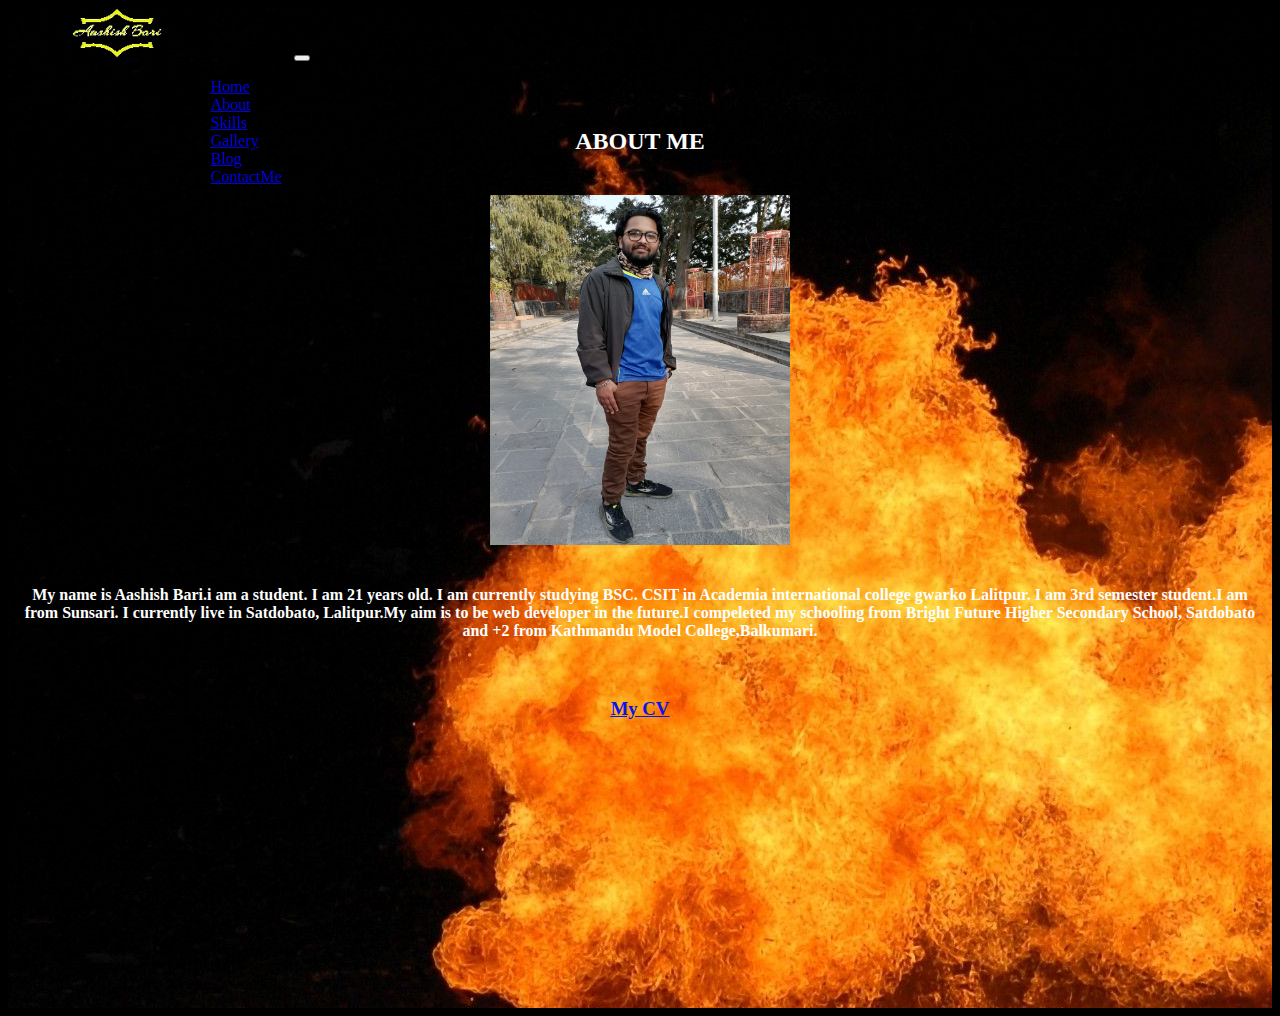
<file: html/aboutme.html>
<!DOCTYPE html>
<html lang="en">

<head>
  <meta charset="UTF-8" />
  <meta http-equiv="X-UA-Compatible" content="IE=edge" />
  <meta name="viewport" content="width=device-width, initial-scale=1.0" />
  <title>Portfolio</title>

  <!------------------------------Font awesome----------------->
  <link rel="stylesheet" href="https://cdnjs.cloudflare.com/ajax/libs/font-awesome/5.15.3/css/all.min.css" integrity="sha512-iBBXm8fW90+nuLcSKlbmrPcLa0OT92xO1BIsZ+ywDWZCvqsWgccV3gFoRBv0z+8dLJgyAHIhR35VZc2oM/gI1w==" crossorigin="anonymous" referrerpolicy="no-referrer" />
  <link rel="stylesheet" href="https://pro.fontawesome.com/releases/v5.10.0/css/all.css"
        integrity="sha384-AYmEC3Yw5cVb3ZcuHtOA93w35dYTsvhLPVnYs9eStHfGJvOvKxVfELGroGkvsg+p" crossorigin="anonymous" />

  <!----------------------font family------------------->
  <link rel="preconnect" href="https://fonts.googleapis.com">
<link rel="preconnect" href="https://fonts.gstatic.com" crossorigin>
<link href="https://fonts.googleapis.com/css2?family=Poppins:ital,wght@1,100;1,200;1,800&display=swap" rel="stylesheet">


  <!--------------------------CSS--------------------->
  <link rel="stylesheet" type="text/css" href="../css/aboutme.css">

  <!---------------bootstrap------------------------>
  <link href="https://cdn.jsdelivr.net/npm/bootstrap@5.0.2/dist/css/bootstrap.min.css" rel="stylesheet"
    integrity="sha384-EVSTQN3/azprG1Anm3QDgpJLIm9Nao0Yz1ztcQTwFspd3yD65VohhpuuCOmLASjC" crossorigin="anonymous" />
  <script src="https://cdn.jsdelivr.net/npm/bootstrap@5.0.2/dist/js/bootstrap.bundle.min.js"
    integrity="sha384-MrcW6ZMFYlzcLA8Nl+NtUVF0sA7MsXsP1UyJoMp4YLEuNSfAP+JcXn/tWtIaxVXM"
    crossorigin="anonymous"></script>
  <script src="https://cdn.jsdelivr.net/npm/@popperjs/core@2.9.2/dist/umd/popper.min.js"
    integrity="sha384-IQsoLXl5PILFhosVNubq5LC7Qb9DXgDA9i+tQ8Zj3iwWAwPtgFTxbJ8NT4GN1R8p"
    crossorigin="anonymous"></script>
  <script src="https://cdn.jsdelivr.net/npm/bootstrap@5.0.2/dist/js/bootstrap.min.js"
    integrity="sha384-cVKIPhGWiC2Al4u+LWgxfKTRIcfu0JTxR+EQDz/bgldoEyl4H0zUF0QKbrJ0EcQF"
    crossorigin="anonymous"></script>
</head>

<body style="background-color: black;">

  <!----------------------Navbar----------------------------->
  <nav id="fix_navbar" class="navbar navbar-expand-lg navbar-dark bg-transparent">
    <div class="container-fluid">
      <a class="navbar-brand" href="#"><img src="../bg_images/logo.png" id="logo"></a>
      <button class="navbar-toggler" type="button" data-bs-toggle="collapse" data-bs-target="#navbarScroll" aria-controls="navbarScroll" aria-expanded="false" aria-label="Toggle navigation">
        <span class="navbar-toggler-icon"></span>
      </button>
      <div class="collapse navbar-collapse" id="navbarScroll">
        <ul class="navbar-nav me-auto my-2 my-lg-0 navbar-nav-scroll" style="--bs-scroll-height: 100px;">
          <li class="nav-item">
            <a class="nav-link text-white" href="index.html"><i class="fas fa-home"></i>Home</a>
          </li>
          <li class="nav-item">
            <a class="nav-link text-white" href="aboutme.html"><i class="fas fa-address-card"></i>About</a>
          </li>
          <li class="nav-item">
            <a class="nav-link text-white" href="skills_section.html"><i class="fa fa-cogs"></i>Skills</a>
          </li>
          <li class="nav-item">
            <a class="nav-link text-white" href="gallery.html"><i class="fas fa-image"></i>Gallery</a>
          </li>
          <li class="nav-item">
            <a class="nav-link text-white" href="blog.html"><i class="fas fa-book"></i>Blog</a>
          </li>
          <li class="nav-item">
            <a class="nav-link text-white" href="contactme.html"><i class="fas fa-users"></i>ContactMe</a>
          </li>
        </ul>
      </div>
    </div>
  </nav>
<!-------------------About me section---------------->
<div class="about">
    <h2>ABOUT <span>ME</span></h2>
      <div class="main">
        <img id="image" src="../images/img6.jpg" class="rounded-circle">
        <div class="about-text">
          <b>
            <h4>
              <p>My name is Aashish Bari.i am a student. I am 21 years old. I am currently studying BSC. CSIT in Academia
                international college gwarko Lalitpur. I am 3rd semester student.I am from Sunsari. I currently live in
                Satdobato, Lalitpur.My aim is to be web developer in the future.I compeleted my schooling from Bright
                Future Higher Secondary School, Satdobato and +2 from Kathmandu Model College,Balkumari.</p>
            </h4>
          </b>
          <a href="CV.html">
              <h3>My CV</h3>
          </a>
        </div>
      </div>
    </div>

</body>
</html>
</file>
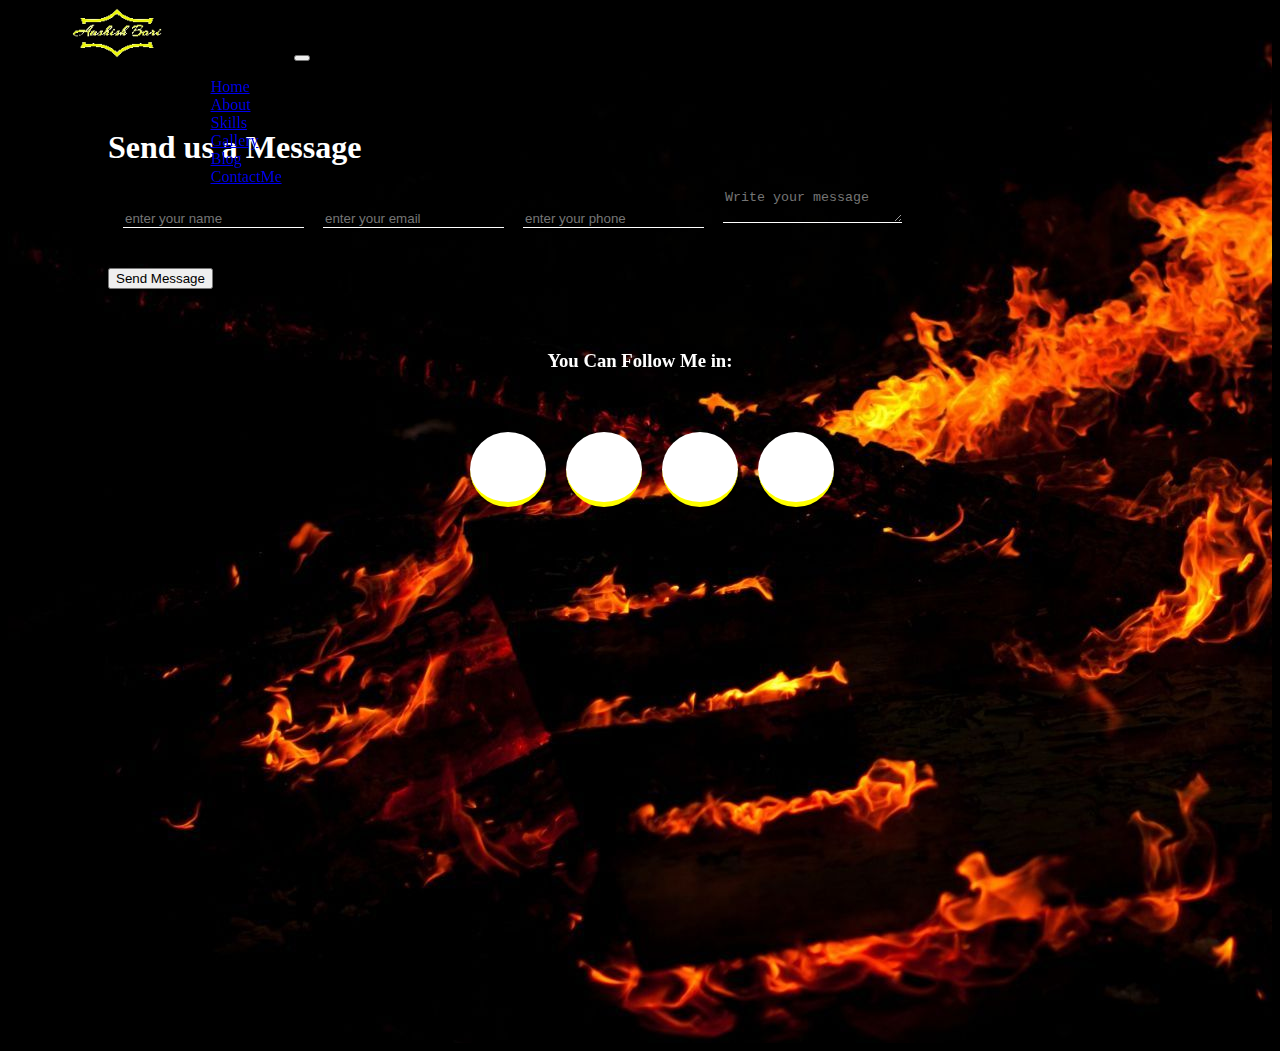
<file: html/contactme.html>
<!DOCTYPE html>
<html lang="en">

<head>
  <meta charset="UTF-8" />
  <meta http-equiv="X-UA-Compatible" content="IE=edge" />
  <meta name="viewport" content="width=device-width, initial-scale=1.0" />
  <title>Portfolio</title>

  <!------------------------------Font awesome----------------->
  <link rel="stylesheet" href="https://cdnjs.cloudflare.com/ajax/libs/font-awesome/5.15.3/css/all.min.css"
    integrity="sha512-iBBXm8fW90+nuLcSKlbmrPcLa0OT92xO1BIsZ+ywDWZCvqsWgccV3gFoRBv0z+8dLJgyAHIhR35VZc2oM/gI1w=="
    crossorigin="anonymous" referrerpolicy="no-referrer" />
  <link rel="stylesheet" href="https://pro.fontawesome.com/releases/v5.10.0/css/all.css"
    integrity="sha384-AYmEC3Yw5cVb3ZcuHtOA93w35dYTsvhLPVnYs9eStHfGJvOvKxVfELGroGkvsg+p" crossorigin="anonymous" />

  <!----------------------font family------------------->
  <link rel="preconnect" href="https://fonts.googleapis.com">
  <link rel="preconnect" href="https://fonts.gstatic.com" crossorigin>
  <link href="https://fonts.googleapis.com/css2?family=Poppins:ital,wght@1,100;1,200;1,800&display=swap"
    rel="stylesheet">


  <!--------------------------CSS--------------------->
  <link rel="stylesheet" type="text/css" href="../css/contactme.css">

  <!---------------bootstrap------------------------>
  <link href="https://cdn.jsdelivr.net/npm/bootstrap@5.0.2/dist/css/bootstrap.min.css" rel="stylesheet"
    integrity="sha384-EVSTQN3/azprG1Anm3QDgpJLIm9Nao0Yz1ztcQTwFspd3yD65VohhpuuCOmLASjC" crossorigin="anonymous" />
  <script src="https://cdn.jsdelivr.net/npm/bootstrap@5.0.2/dist/js/bootstrap.bundle.min.js"
    integrity="sha384-MrcW6ZMFYlzcLA8Nl+NtUVF0sA7MsXsP1UyJoMp4YLEuNSfAP+JcXn/tWtIaxVXM"
    crossorigin="anonymous"></script>
  <script src="https://cdn.jsdelivr.net/npm/@popperjs/core@2.9.2/dist/umd/popper.min.js"
    integrity="sha384-IQsoLXl5PILFhosVNubq5LC7Qb9DXgDA9i+tQ8Zj3iwWAwPtgFTxbJ8NT4GN1R8p"
    crossorigin="anonymous"></script>
  <script src="https://cdn.jsdelivr.net/npm/bootstrap@5.0.2/dist/js/bootstrap.min.js"
    integrity="sha384-cVKIPhGWiC2Al4u+LWgxfKTRIcfu0JTxR+EQDz/bgldoEyl4H0zUF0QKbrJ0EcQF"
    crossorigin="anonymous"></script>
</head>

<body style="background-color: black;">

  <!----------------------Navbar----------------------------->
  <nav id="fix_navbar" class="navbar navbar-expand-lg navbar-dark bg-transparent">
    <div class="container-fluid">
      <a class="navbar-brand" href="#"><img src="../bg_images/logo.png" id="logo"></a>
      <button class="navbar-toggler" type="button" data-bs-toggle="collapse" data-bs-target="#navbarScroll" aria-controls="navbarScroll" aria-expanded="false" aria-label="Toggle navigation">
        <span class="navbar-toggler-icon"></span>
      </button>
      <div class="collapse navbar-collapse" id="navbarScroll">
        <ul class="navbar-nav me-auto my-2 my-lg-0 navbar-nav-scroll" style="--bs-scroll-height: 100px;">
          <li class="nav-item">
            <a class="nav-link text-white" href="index.html"><i class="fas fa-home"></i>Home</a>
          </li>
          <li class="nav-item">
            <a class="nav-link text-white" href="aboutme.html"><i class="fas fa-address-card"></i>About</a>
          </li>
          <li class="nav-item">
            <a class="nav-link text-white" href="skills_section.html"><i class="fa fa-cogs"></i>Skills</a>
          </li>
          <li class="nav-item">
            <a class="nav-link text-white" href="gallery.html"><i class="fas fa-image"></i>Gallery</a>
          </li>
          <li class="nav-item">
            <a class="nav-link text-white" href="blog.html"><i class="fas fa-book"></i>Blog</a>
          </li>
          <li class="nav-item">
            <a class="nav-link text-white" href="contactme.html"><i class="fas fa-users"></i>ContactMe</a>
          </li>
        </ul>
      </div>
    </div>
  </nav>
  <!----------------------------contactme--------------------------->
  <div class="form_style">
    <form>
      <h1>Send us a Message</h1>
            <i id="form_icon" class="fas fa-user"></i>
              <input type="text" placeholder="enter your name" class="form-control">
            <i id="form_icon" class="fas fa-envelope"></i>
              <input type="email" placeholder="enter your email" class="form-control">
            <i id="form_icon" class="fas fa-phone-alt"></i>
              <input type="text" placeholder="enter your phone" class="form-control">
            <i id="form_icon" class="fas fa-comment"></i>
              <textarea type="textarea" placeholder="Write your message" name="message" class="form-control"></textarea>
              <div class="button">
            <button type="button" class="btn btn-light btn-lg">Send Message</button>
            </div>   
   </form>
  <div class="footer">
    <p style="color:white; padding-top: 10px; size: 50px;"><h3 style="color: white;">You Can Follow Me
        in:</h3></p>
    <div class="social">
      <a href="https://www.facebook.com/"><i class="fab fa-facebook-f"></i></a>
      <a href="https://www.instagram.com/"><i class="fab fa-instagram"></i></a>
      <a href="https://www.linkedin.com/"><i class="fab fa-linkedin"></i></a>
      <a href="https://twitter.com/"><i class="fab fa-twitter"></i></a>
    </div>
  </div>
</body>

</html>
</file>
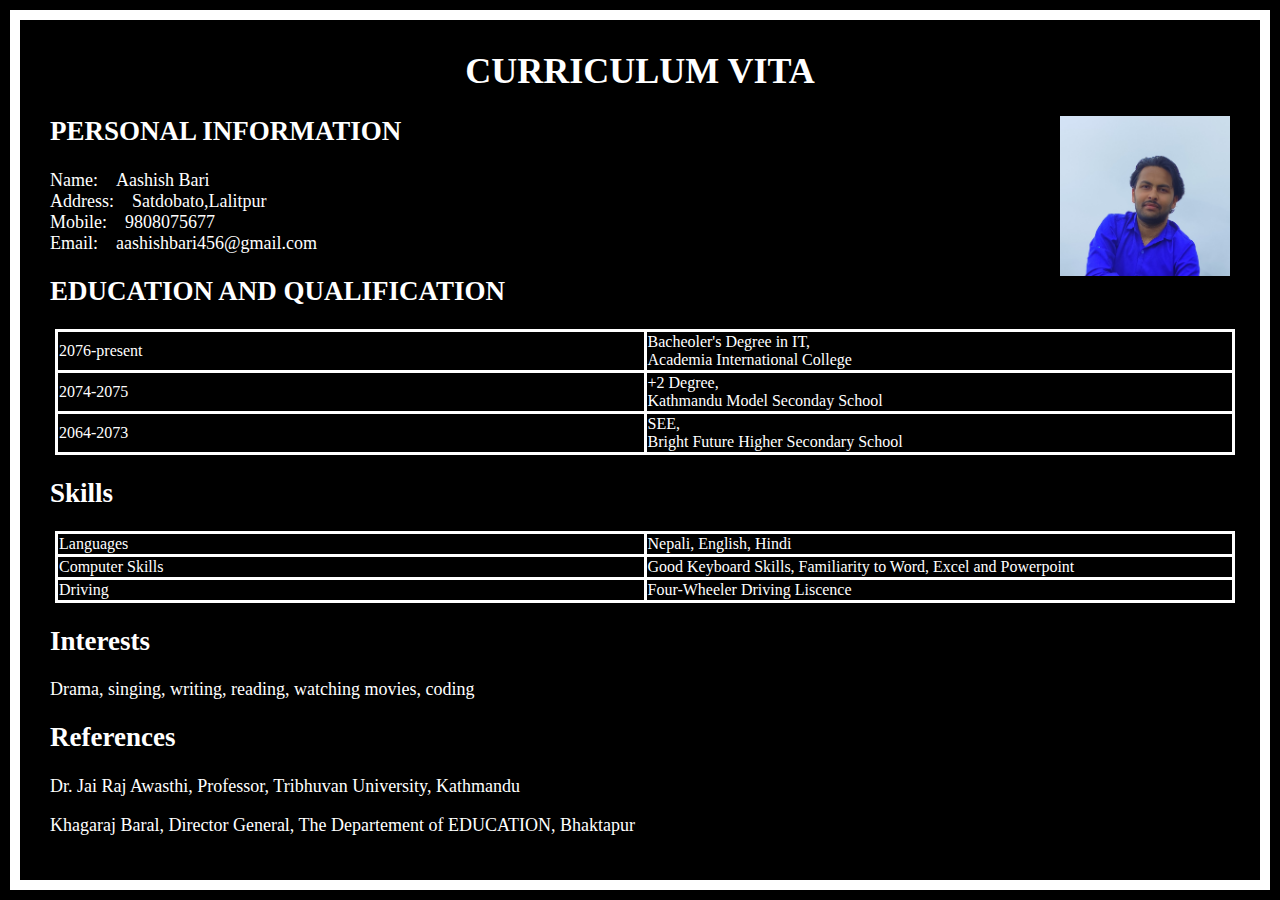
<file: html/CV.html>
<html>

<head>
    <title>CURRICULUM VITA </title>
    <style>
        body {
            background-color: black;
            border: white solid 10px;
            color: white;
            padding: 2px;
            font-size: large;
            margin: 10px;
            padding: 30px;
        }
        h1 {
            text-align: center;
        }
        img {
            float: right;
            display: inline;
        }
        li {
            list-style-type: none;
        }
        table, th, td, tr {
            color: white;
            border: solid 3px ;
            border-collapse: collapse;
            margin: 5px;
            table-layout: fixed;
            width:100%;
          } 
    </style>
</head>

<body>
    <div class="cv">
    <h1><b>CURRICULUM VITA</b></h1>
    <img class="hello" src="../images/img10.jpg" height="160px" width="170px">
    <h2>PERSONAL INFORMATION</h2>
    <li>Name:&emsp;Aashish Bari</li>
    <li>Address:&emsp;Satdobato,Lalitpur</li>
    <li>Mobile:&emsp;9808075677</li>
    <li>Email:&emsp;aashishbari456@gmail.com</li>
    <table>
        <p>
        <h2>EDUCATION AND QUALIFICATION</h2>
        </p>
        <tr>
            <td>2076-present</td>
            <td>Bacheoler's Degree in IT,<br> Academia International College</td>
        </tr>
        <tr>
            <td>2074-2075</td>
            <td>+2 Degree,<br>Kathmandu Model Seconday School</td>
        </tr>
        <tr>
            <td>2064-2073</td>
            <td>SEE,<br>Bright Future Higher Secondary School</td>
        </tr>
    </table>
    <p>
    <h2>Skills</h2>
    </p>
    <table>
        <tr>
            <td>Languages</td>
            <td>Nepali, English, Hindi</td>
        </tr>
        <tr>
            <td>Computer Skills</td>
            <td>Good Keyboard Skills, Familiarity to Word, Excel and Powerpoint</td>
        </tr>
        <tr>
            <td>Driving</td>
            <td>Four-Wheeler Driving Liscence</td>
        </tr>
    </table>
    <p>
    <h2>Interests</h2>
    </p>
    <p>Drama, singing, writing, reading, watching movies, coding</p>
    <p>
    <h2>References</marquee></h2>
    </p>
    <p>Dr. Jai Raj Awasthi, Professor, Tribhuvan University, Kathmandu</p>
    <p id="h">Khagaraj Baral, Director General, The Departement of EDUCATION, Bhaktapur</p>
    </div>
</body>

</html>
</file>
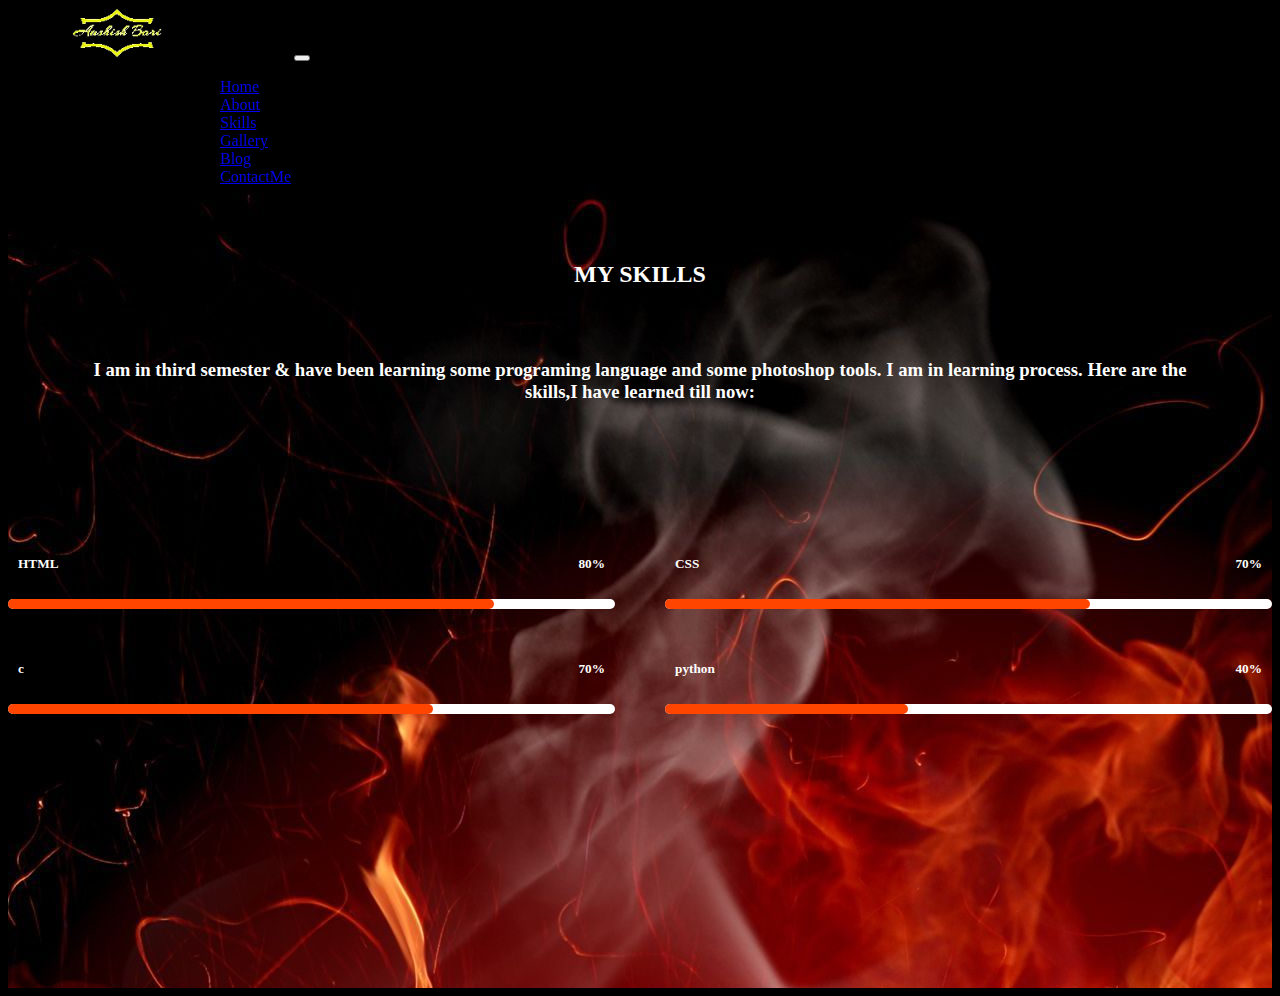
<file: html/skills_section.html>
<!DOCTYPE html>
<html lang="en">

<head><!-----------------------------------------------------------------------------cards
  <meta charset="UTF-8" />
  <meta http-equiv="X-UA-Compatible" content="IE=edge" />
  <meta name="viewport" content="width=device-width, initial-scale=1.0" />
  <title>Portfolio</title>

  <!------------------------------Font awesome----------------->
  <link rel="stylesheet" href="https://cdnjs.cloudflare.com/ajax/libs/font-awesome/5.15.3/css/all.min.css" integrity="sha512-iBBXm8fW90+nuLcSKlbmrPcLa0OT92xO1BIsZ+ywDWZCvqsWgccV3gFoRBv0z+8dLJgyAHIhR35VZc2oM/gI1w==" crossorigin="anonymous" referrerpolicy="no-referrer" />
  <link rel="stylesheet" href="https://pro.fontawesome.com/releases/v5.10.0/css/all.css"
        integrity="sha384-AYmEC3Yw5cVb3ZcuHtOA93w35dYTsvhLPVnYs9eStHfGJvOvKxVfELGroGkvsg+p" crossorigin="anonymous" />

  <!----------------------font family------------------->
  <link rel="preconnect" href="https://fonts.googleapis.com">
<link rel="preconnect" href="https://fonts.gstatic.com" crossorigin>
<link href="https://fonts.googleapis.com/css2?family=Poppins:ital,wght@1,100;1,200;1,800&display=swap" rel="stylesheet">


  <!--------------------------CSS--------------------->
  <link rel="stylesheet" type="text/css" href="../css/skills_section.css">

  <!---------------bootstrap------------------------>
  <link href="https://cdn.jsdelivr.net/npm/bootstrap@5.0.2/dist/css/bootstrap.min.css" rel="stylesheet"
    integrity="sha384-EVSTQN3/azprG1Anm3QDgpJLIm9Nao0Yz1ztcQTwFspd3yD65VohhpuuCOmLASjC" crossorigin="anonymous" />
  <script src="https://cdn.jsdelivr.net/npm/bootstrap@5.0.2/dist/js/bootstrap.bundle.min.js"
    integrity="sha384-MrcW6ZMFYlzcLA8Nl+NtUVF0sA7MsXsP1UyJoMp4YLEuNSfAP+JcXn/tWtIaxVXM"
    crossorigin="anonymous"></script>
  <script src="https://cdn.jsdelivr.net/npm/@popperjs/core@2.9.2/dist/umd/popper.min.js"
    integrity="sha384-IQsoLXl5PILFhosVNubq5LC7Qb9DXgDA9i+tQ8Zj3iwWAwPtgFTxbJ8NT4GN1R8p"
    crossorigin="anonymous"></script>
  <script src="https://cdn.jsdelivr.net/npm/bootstrap@5.0.2/dist/js/bootstrap.min.js"
    integrity="sha384-cVKIPhGWiC2Al4u+LWgxfKTRIcfu0JTxR+EQDz/bgldoEyl4H0zUF0QKbrJ0EcQF"
    crossorigin="anonymous"></script>
</head>

<body style="background-color: black;">

  <!----------------------Navbar----------------------------->
  <nav id="fix_navbar" class="navbar navbar-expand-lg navbar-dark bg-transparent">
    <div class="container-fluid">
      <a class="navbar-brand" href="#"><img src="../bg_images/logo.png" id="logo"></a>
      <button class="navbar-toggler" type="button" data-bs-toggle="collapse" data-bs-target="#navbarScroll" aria-controls="navbarScroll" aria-expanded="false" aria-label="Toggle navigation">
        <span class="navbar-toggler-icon"></span>
      </button>
      <div class="collapse navbar-collapse" id="navbarScroll">
        <ul class="navbar-nav me-auto my-2 my-lg-0 navbar-nav-scroll" style="--bs-scroll-height: 100px;">
          <li class="nav-item">
            <a class="nav-link text-white" href="index.html"><i class="fas fa-home"></i>Home</a>
          </li>
          <li class="nav-item">
            <a class="nav-link text-white" href="aboutme.html"><i class="fas fa-address-card"></i>About</a>
          </li>
          <li class="nav-item">
            <a class="nav-link text-white" href="skills_section.html"><i class="fa fa-cogs"></i>Skills</a>
          </li>
          <li class="nav-item">
            <a class="nav-link text-white" href="gallery.html"><i class="fas fa-image"></i>Gallery</a>
          </li>
          <li class="nav-item">
            <a class="nav-link text-white" href="blog.html"><i class="fas fa-book"></i>Blog</a>
          </li>
          <li class="nav-item">
            <a class="nav-link text-white" href="contactme.html"><i class="fas fa-users"></i>ContactMe</a>
          </li>
        </ul>
      </div>
    </div>
  </nav>
  
    <!--------------------skills section------------------>
    <div class="skills_section">
        <div class="skills_head">
          <h2>MY <span>SKILLS</span></h2>
          <p><b>
              <h3>I am in third semester & have been learning some programing language and some photoshop tools. I am in
                learning process. Here are the skills,I have learned till now:</h3>
            </b></p>
        </div>
  
        <div class="skills_main">
          <div class="skill_bar">
            <div class="info">
              <h5>HTML</h5>
              <h5>80%</h5>
            </div>
            <div class="bar">
              <span class="html"></span>
            </div>
          </div>
          <div class="skill_bar">
            <div class="info">
              <h5>CSS</h5>
              <h5>70%</h5>
            </div>
            <div class="bar">
              <span class="css"></span>
            </div>
          </div>
          <div class="skill_bar">
            <div class="info">
              <h5>c</h5>
              <h5>70%</h5>
            </div>
            <div class="bar">
              <span class="c"></span>
            </div>
          </div>
  
          <div class="skill_bar">
            <div class="info">
              <h5>python</h5>
              <h5>40%</h5>
            </div>
            <div class="bar">
              <span class="python"></span>
            </div>
          </div>
        </div>
      </div>
    </section>
</body>
</html>
</file>
<file: css/aboutme.css>
/*---------------Navbar--------------*/
a{
    padding-left: 5%;
    padding-right: 10%;
}
li{
    padding-left: 90px;
}
.fas{
    padding-right: 15px;
}
.fa{
    padding-right: 15px;
}
nav{
    width: 100%;
}
#fix_navbar{
    position: fixed;
}
.navbar .nav-item .nav-link:hover{
    text-decoration: underline;    
}
#logo{
    height: 50px;
    width: 90px;
}
/*------------About me section-------------*/
.about{
    padding-top: 100px;
    background-image: url(../bg_images/bg4.jpg);
    height: 100vh;
    width: 100%;
}
#image{
    display: block;
    margin-left: auto;
    margin-right: auto;
    margin-top: -50px;
    padding-bottom: 20px;
    margin-top: 40px;
    height: 350px;
    width: 300px;
  }
  h2{
    color:white;
    text-align: center;
  }
  h3{
    text-align: center;
    color: rgb(11, 18, 237);
    text-decoration: underline;
  }
.about-text{
    color: white;
    text-align: center;
    margin: 15px;
}
h3:hover{
    color: white;
}
</file>
<file: css/contactme.css>
/*---------------Navbar--------------*/
a{
    padding-left: 5%;
    padding-right: 10%;
}
li{
    padding-left: 90px;
}
.fas{
    padding-right: 15px;
}
.fa{
    padding-right: 15px;
}
nav{
    width: 100%;
}
#fix_navbar{
    position: fixed;
}
.navbar .nav-item .nav-link:hover{
    text-decoration: underline;    
}
#logo{
    height: 50px;
    width: 90px;
}
/*-----------------contact me------------------------*/
.form{
    display: flex;
    min-height: 100vh;
    align-items: center;
    justify-content: center;
    padding-left: 50px;
 }
form{
    width: 80%;
    padding-left: 100px;
    padding-top: 100px;
    color: white;
}
.form_style{
    background-image: url(../bg_images/bg1.jpg);
    height: 115vh;
    width: 100%;
}
input[type=text] {
    background: transparent;
    border: none;
    border-bottom: 1px solid white;
    color: white;
}
input[type=email] {
    background: transparent;
    border: none;
    border-bottom: 1px solid white;
    color: white;
}
textarea[type=textarea] {
    background: transparent;
    border: none;
    border-bottom: 1px solid white;
    color: white;
}
.button{
    padding-top: 40px;
}
#form_icon{
    padding-bottom: 10px;
    padding-top: 30px;
}

.footer{
	position: relative;
	width: 100%;
	display: flex;
	flex-direction: column;
	align-items: center;
	justify-content: center;
}

.social{
	display: flex;
    padding-left: 30px;
    padding-right: 30px;
}
.social a{
	width: 70px;
	height: 70px;
	display: flex;
	align-items: center;
	justify-content: center;
	background:  white;
	border-radius: 50%;
	color: #252525;
	font-size: 30px;
	border-bottom:5px solid yellow ;
    margin: 10px;
    padding-left: 0px;
}
.social a:hover{
	transform: scale(1.3);
	transition: .3s;
	color:red;
}
.fab{
    padding-left: 40px;
}
</file>
<file: css/skills_section.css>
/*---------------Navbar--------------*/
a{
    padding-left: 5%;
    padding-right: 10%;
}
li{
    padding-left: 100px;
}
.fas{
    padding-right: 15px;
}
.fa{
    padding-right: 15px;
}
nav{
    width: 100%;
}
#fix_navbar{
    position: fixed;
}
.navbar .nav-item .nav-link:hover{
    text-decoration: underline;    
}
#logo{
    height: 50px;
    width: 90px;
}
/*---------------skills section-------------*/
.skills_section{
    padding-top: 100px;
    display: flex;
    align-items: center;
    justify-content: center;
    flex-direction: column;
	color:white ;
    padding-top: 80px;
    background-image: url(../bg_images/bg5.jpg);
    height: 100vh;
    width: 100%;
}
.skills_head{
    display: grid;
    place-items: center;
    text-align: center;
    padding: 80px;
}

.skills_main{
    width: 100%;
    display: grid;
    grid-template-columns: repeat(2, 1fr);
    grid-row-gap: 30px;
    grid-column-gap: 50px;
	margin-bottom: 200px;
	
}
.skills_main .skill_bar .info{
    display: flex;
    justify-content: space-between;
    align-items: center;
    padding:  0 10px;
}

.skill_bar .bar{
    width: 100%;
    height: 10px;
    background-color: white;
    border-radius: 25px;
    margin-top: 5px;
    position: relative;
}
.skill_bar .bar span{
    width: 50%;
    height: 100%;
    position: absolute;
    background-color: orangered;
    border-radius: 25px;
}
.skill_bar .bar .html{
    width: 80%;
    animation: html 2s;
}
@keyframes html {
    0%{
        width: 0%;
    }100%{
        width: 80%;
    }
}
.skill_bar .bar .css{
    width: 70%;
    animation: css 2s;
}
@keyframes css {
    0%{
        width: 0%;
    }100%{
        width: 70%;
    }
}
.skill_bar .bar .c{
    width: 70%;
    animation: css 2s;
}
@keyframes c {
    0%{
        width: 0%;
    }100%{
        width: 70%;
    }
}
.skill_bar .bar .python{
    width: 40%;
    animation: css 2s;
}

@keyframes figma {
    0%{
        width: 0%;
    }100%{
        width: 40%;
    }
}
</file>
